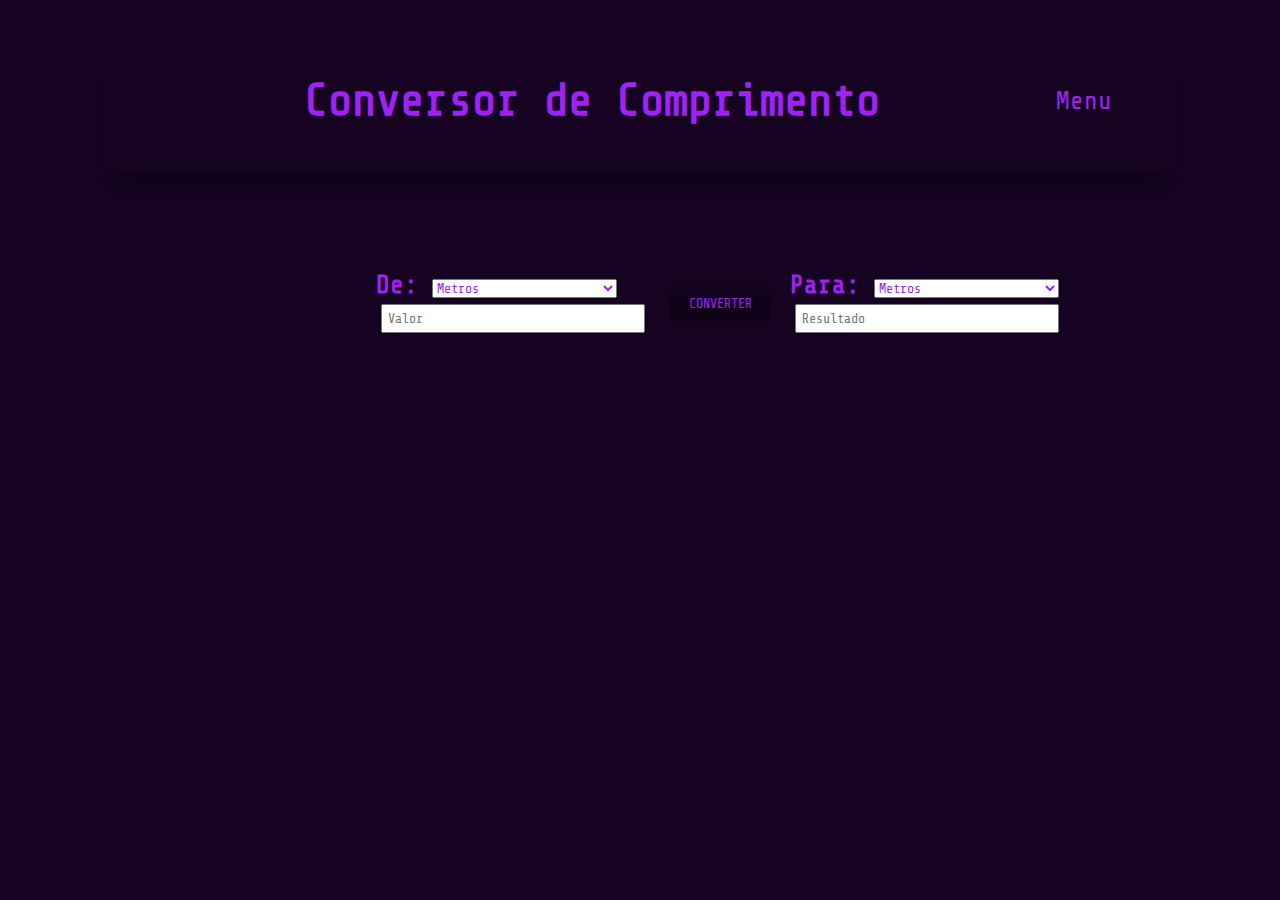
<file: comprimento.html>
<!DOCTYPE html>
<html lang="pt-br">

<head>
    <meta charset="UTF-8">
    <meta name="viewport" content="width=device-width, initial-scale=1.0">
    <link rel="stylesheet" href="./css/comprimento.css">
    <link rel="stylesheet" href="https://cdnjs.cloudflare.com/ajax/libs/font-awesome/6.5.2/css/all.min.css"
        integrity="sha512-SnH5WK+bZxgPHs44uWIX+LLJAJ9/2PkPKZ5QiAj6Ta86w+fsb2TkcmfRyVX3pBnMFcV7oQPJkl9QevSCWr3W6A=="
        crossorigin="anonymous" referrerpolicy="no-referrer" />
    <title> Conversor de Comprimento </title>
</head>

<body>

    <header>

        <div id="nav_bar">
            <i class="fa-solid fa-ruler"> </i>
            <h3 class="titulo"> Conversor de Comprimento </h3>
            <ul id="nav_list">
                <li class="nav-item">
                    <a href="index.html"> Menu </a>
                </li>
            </ul>
        </div>

    </header>

    <main>


        <div class="form">

            <div class="input">
                <label> <strong> De: </strong> </label>
                <select id="cs1">
                    <option value="metros"> Metros </option>
                    <option value="centimetros"> Centímetros </option>
                    <option value="milimetros"> Milímetros </option>
                    <option value="polegadas"> Polegadas </option>
                </select>
            </div>

            <div class="input">
                <input type="number" id="c1" step="0.1" placeholder="Valor">
            </div>

            </div>

            <div class="form">

                <button id="converter" onclick="pegarValor()"> Converter </button>

            </div>

            <div class="form">

                <div class="input">
                    <label> <strong> Para: </strong></label>
                    <select id="cs2">
                        <option value="metros"> Metros </option>
                        <option value="centimetros"> Centímetros </option>
                        <option value="milimetros"> Milímetros </option>
                        <option value="polegadas"> Polegadas </option>
                    </select>
                </div>

                <div class="input">
                    <input type="number" id="c2" step="0.1" placeholder="Resultado" readonly>
                </div>

            </div>

    </main>


    <script src="./js/comprimento.js"> </script>

</body>

</html>
</file>
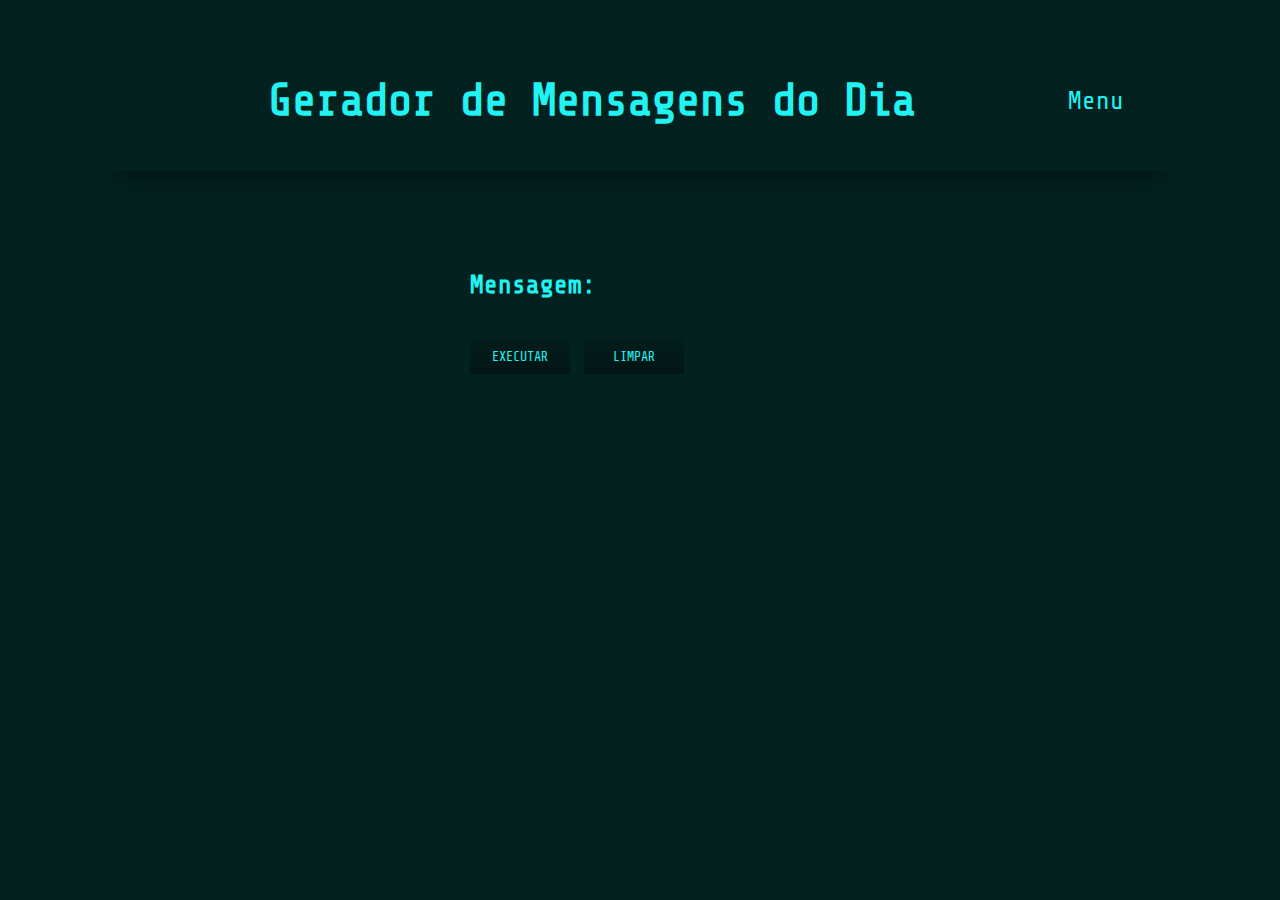
<file: gerador.html>
<!DOCTYPE html>
<html lang="pt-br">
<head>
    <meta charset="UTF-8">
    <meta name="viewport" content="width=device-width, initial-scale=1.0">
    <link rel="stylesheet" href="./css/gerador.css">
    <link rel="stylesheet" href="https://cdnjs.cloudflare.com/ajax/libs/font-awesome/6.5.2/css/all.min.css"
    integrity="sha512-SnH5WK+bZxgPHs44uWIX+LLJAJ9/2PkPKZ5QiAj6Ta86w+fsb2TkcmfRyVX3pBnMFcV7oQPJkl9QevSCWr3W6A=="
    crossorigin="anonymous" referrerpolicy="no-referrer" />
    <title> Gerador de Mensagens do Dia </title>
</head>
<body>

    <header>
        <div id="nav_bar">
            <i class="fa-solid fa-envelope"></i>
            <h3 class="titulo"> Gerador de Mensagens do Dia </h3>
        <ul id="nav_list">
            <li class="nav-item">
                <a href="index.html"> Menu </a>
            </li>
        </ul>
    </div>
    </header>
    
    <main>
        <div class="form">
            <label> <strong> Mensagem: </strong> </label>
            <div id="mensagem">
                <p id="result"></p>
            </div>
            <div id="botao">
                <button id="go">Executar</button>
                <button id="reset">Limpar</button>
            </div>
        </div>
    </main>
    
    <script src="js/gerador.js"></script>
</body>
</html>
</file>
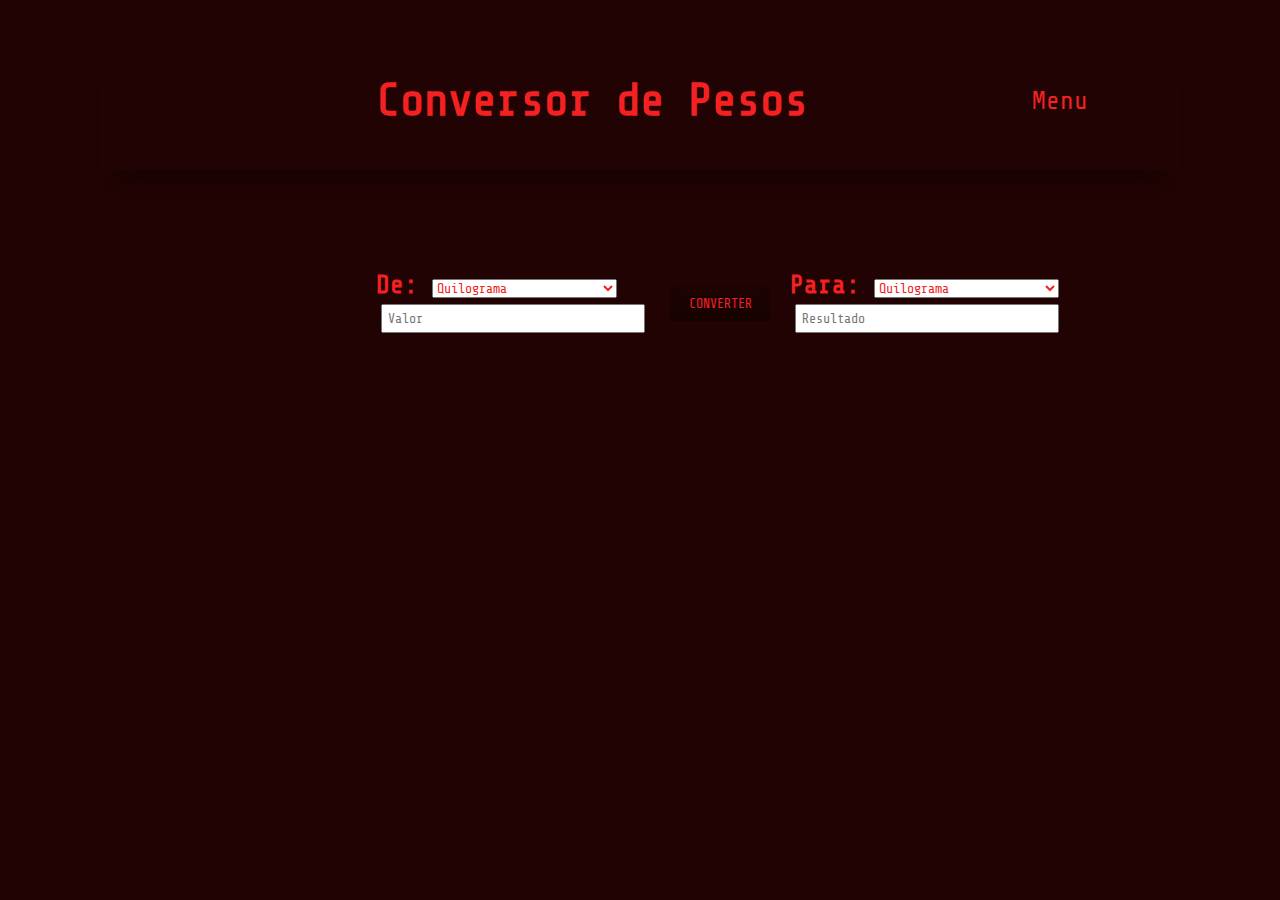
<file: peso.html>
<!DOCTYPE html>
<html lang="en">

<head>
    <meta charset="UTF-8">
    <meta name="viewport" content="width=device-width, initial-scale=1.0">
    <link rel="stylesheet" href="./css/peso.css">
    <link rel="stylesheet" href="https://cdnjs.cloudflare.com/ajax/libs/font-awesome/6.5.2/css/all.min.css"
        integrity="sha512-SnH5WK+bZxgPHs44uWIX+LLJAJ9/2PkPKZ5QiAj6Ta86w+fsb2TkcmfRyVX3pBnMFcV7oQPJkl9QevSCWr3W6A=="
        crossorigin="anonymous" referrerpolicy="no-referrer" />
    <title> Conversor de Pesos </title>
</head>

<body>


    <header>
        <div id="nav_bar">
            <i class="fa-solid fa-dumbbell"></i>
            <h3 class="titulo"> Conversor de Pesos </h3>
            <ul id="nav_list">
                <li class="nav-item">
                    <a href="index.html"> Menu </a>
                </li>
            </ul>
        </div>
    </header>

    <main>

        <div class="form">
            <div class="input">
                <label for="de"> <strong> De: </strong> </label>
                <select name="de" id="de">
                    <option value="1">Quilograma</option>
                    <option value="2">Gramas</option>
                    <option value="3">Libras</option>
                </select>
                <input type="number" step="0.01" id="val" placeholder="Valor">
            </div>
        </div>

        <div class="form">
            <button id="convert">Converter</button>
        </div>

        <div class="form">
            <div class="input">
                <label for="para"> <strong> Para: </strong> </label>
                <select name="para" id="para">
                    <option value="1">Quilograma</option>
                    <option value="2">Gramas</option>
                    <option value="3">Libras</option>
                </select>
                <input type="number" id="result" placeholder="Resultado" readonly>
            </div>
        </div>

    </main>

    <script src="js/peso.js"></script>

</body>

</html>
</file>
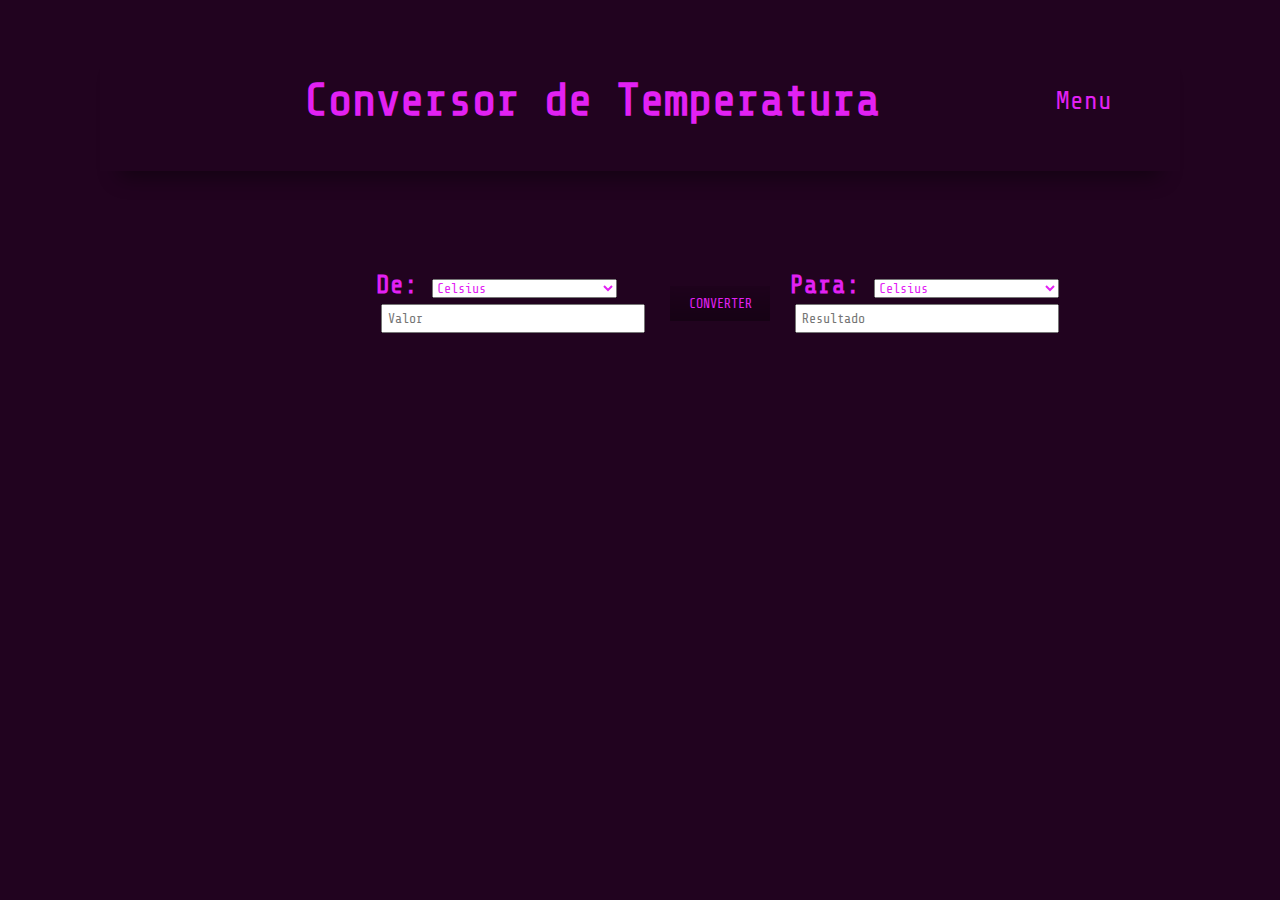
<file: temperatura.html>
<!DOCTYPE html>
<html lang="pt-br">

<head>
    <meta charset="UTF-8">
    <meta name="viewport" content="width=device-width, initial-scale=1.0">
    <link rel="stylesheet" href="./css/temperatura.css">
    <link rel="stylesheet" href="https://cdnjs.cloudflare.com/ajax/libs/font-awesome/6.5.2/css/all.min.css"
        integrity="sha512-SnH5WK+bZxgPHs44uWIX+LLJAJ9/2PkPKZ5QiAj6Ta86w+fsb2TkcmfRyVX3pBnMFcV7oQPJkl9QevSCWr3W6A=="
        crossorigin="anonymous" referrerpolicy="no-referrer" />
    <title> Conversor de Temperatura </title>
</head>

<body>

    <header>
        <div id="nav_bar">
            <i class="fa-solid fa-temperature-three-quarters"> </i>
            <h3 class="titulo"> Conversor de Temperatura </h3>
            <ul id="nav_list">
                <li class="nav-item">
                    <a href="index.html"> Menu </a>
                </li>
            </ul>
        </div>
    </header>


    <main>


        <div class="form">
            <div class="input">
                <label> <strong> De: </strong> </label>
                <select id="t1">
                    <option value="celsius">Celsius</option>
                    <option value="fahrenheit">Fahrenheit</option>
                    <option value="kelvin">Kelvin</option>
                </select>
                <input type="number" step="0.01" id="valTemp" placeholder="Valor">
            </div>
        </div>

        <div class="form">
            <button onclick="pegarValor()">Converter</button>
        </div>


        <div class="form">
            <div class="input">
                <label> <strong> Para: </strong> </label>
                <select id="t2">
                    <option value="celsius">Celsius</option>
                    <option value="fahrenheit">Fahrenheit</option>
                    <option value="kelvin">Kelvin</option>
                </select>
                <input type="text" readonly id="res" placeholder="Resultado">
            </div>
        </div>

    </main>

    <script src="./js/temperatura.js"></script>
</body>

</html>
</file>
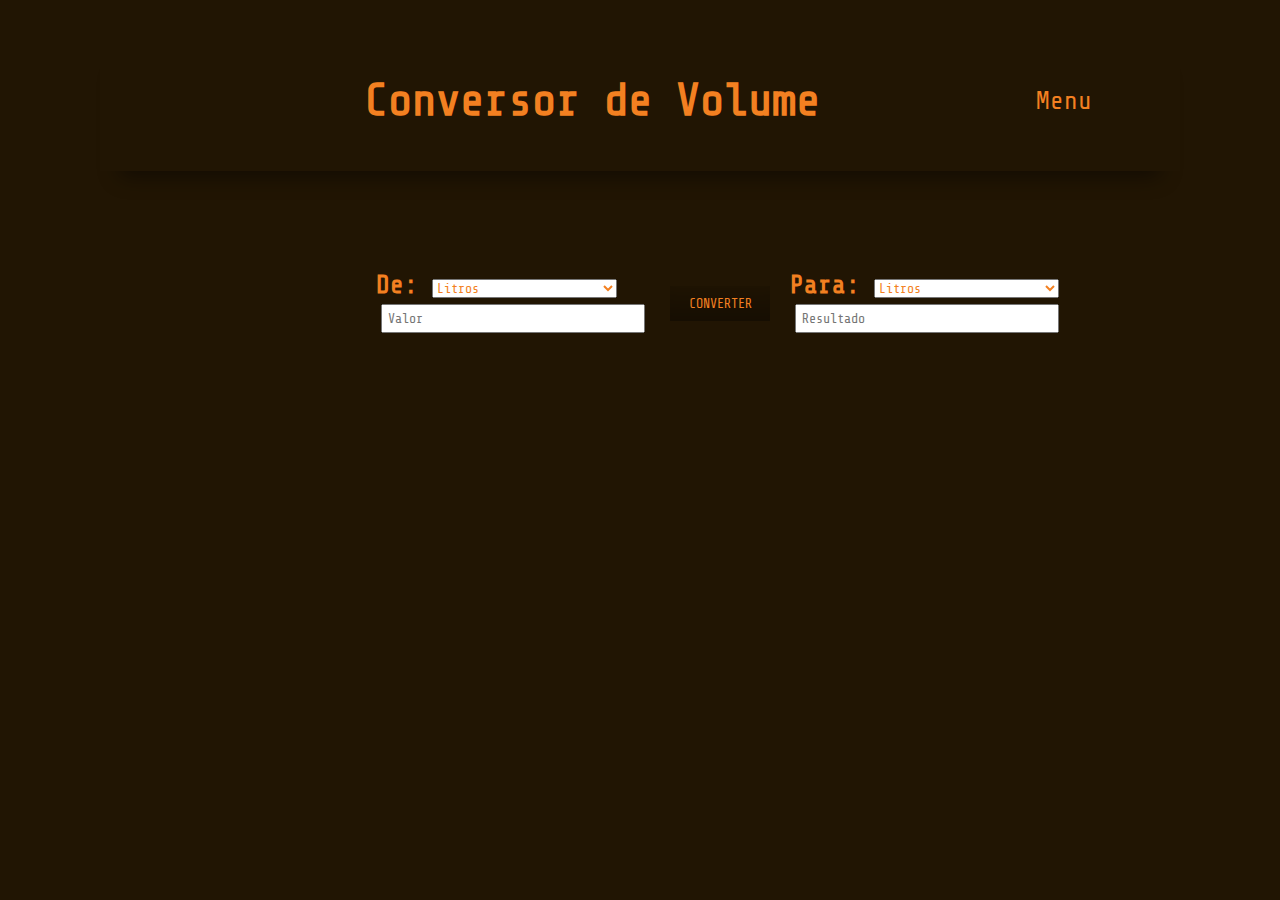
<file: volume.html>
<!DOCTYPE html>
<html lang="pt-br">

<head>
    <meta charset="UTF-8">
    <meta name="viewport" content="width=device-width, initial-scale=1.0">
    <link rel="stylesheet" href="./css/volume.css">
    <link rel="stylesheet" href="https://cdnjs.cloudflare.com/ajax/libs/font-awesome/6.5.2/css/all.min.css"
        integrity="sha512-SnH5WK+bZxgPHs44uWIX+LLJAJ9/2PkPKZ5QiAj6Ta86w+fsb2TkcmfRyVX3pBnMFcV7oQPJkl9QevSCWr3W6A=="
        crossorigin="anonymous" referrerpolicy="no-referrer" />
    <title> Conversor de Volume </title>
</head>

<body>

    <header>
        <div id="nav_bar">
            <i class="fa-solid fa-cube"> </i>
            <h3 class="titulo"> Conversor de Volume </h3>
            <ul id="nav_list">
                <li class="nav-item">
                    <a href="index.html"> Menu </a>
                </li>
            </ul>
        </div>
    </header>

    <main>

        <div class="form">
            <div class="input">
                <label> <strong> De: </strong> </label>
                <select id="v1">
                    <option value="litros">Litros</option>
                    <option value="mililitros">Mililitros</option>
                    <option value="galoes">Galões</option>
                </select>
                <br>
                <input type="number" step="0.01" id="valVol" placeholder="Valor">
            </div>
        </div>

        <div class="form">
            <button onclick="pegarValor()">Converter</button>
        </div>

        <div class="form">
            <div class="input">
                <label> <strong> Para: </strong> </label>
                <select id="v2">
                    <option value="litros">Litros</option>
                    <option value="mililitros">Mililitros</option>
                    <option value="galoes">Galões</option>
                </select>
                <input type="text" readonly id="res" placeholder="Resultado">
            </div>
        </div>

    </main>

    <script src="./js/volume.js"> </script>
</body>

</html>
</file>
<file: css/comprimento.css>
@import url('https://fonts.googleapis.com/css2?family=Share+Tech+Mono&display=swap');


* {
    font-family: "Share Tech Mono", monospace;
    color: #9f21f3;
}

body {

    margin-left: 100px;
    margin-right: 100px;
    background-color: #150321;

}

header {

    box-shadow: rgba(0, 0, 0, 0.45) 0px 25px 20px -20px;
    margin-top: 30px;

}

#nav_bar {

    top: 0;
    gap: 0;
    z-index: 3;
    width: 100%;
    display: flex;
    align-items: center;
    justify-content: space-around;

}

.titulo {

    font-size: 45px;

}

#nav_bar i {

    font-size: 45px;

}

#nav_list {

    align-items: center;
    justify-content: center;
    display: flex;
    list-style: none;

}

#nav_list a {

    text-decoration: none;
    font-size: 25px;

}

#nav_list a:hover{

    color: #592584;
    transition: 0.2s;
    
}


main {

    width: 50%;
    display: flex;
    justify-content: center;
    align-items: center;
    margin-bottom: 35px;
    gap: 20px;
    margin: 100px 350px;

}



.form {

    font-size: 25px;
    justify-content: center;
    align-items: center;
    width: 500px;
    height: 500px;
    display: inline-block;


}

.form select {

    width: 185px;

}


.form input {

    margin: 5px;
    padding: 5px;
    width: 250px;


}

.form button {

    width: 100px;    
    height: 35px;
    margin: 5px auto;
    margin-top: 15px;
    justify-content: center;
    align-items: center;
    display: flex;
    text-decoration: none;
    border-style: none;
    text-transform: uppercase;
    overflow: hidden;
    cursor: pointer;
    transition: 0.5s; 
    background-color: #150321;
    box-shadow: rgba(0, 0, 0, 0.35) 0px -50px 36px -28px inset;}

.form button:hover{

    box-shadow: rgba(140, 46, 170, 0.4) 5px 5px, rgba(140, 46, 170, 0.3) 10px 10px, rgba(140, 46, 170, 0.2) 15px 15px, rgba(140, 46, 170, 0.1) 20px 20px, rgba(140, 46, 170, 0.05) 25px 25px;
    background: #9f21f3;
    color: #592584;
}
</file>
<file: css/gerador.css>
@import url('https://fonts.googleapis.com/css2?family=Share+Tech+Mono&display=swap');


* {
    font-family: "Share Tech Mono", monospace;
    color: #21f3f3;
}

body {

    margin-left: 100px;
    margin-right: 100px;
    background-color: #03211f;

}

header {

    box-shadow: rgba(0, 0, 0, 0.45) 0px 25px 20px -20px;
    margin-top: 30px;

}

#nav_bar {

    top: 0;
    gap: 0;
    z-index: 3;
    width: 100%;
    display: flex;
    align-items: center;
    justify-content: space-around;

}

.titulo {

    font-size: 45px;

}

#nav_bar i {

    font-size: 45px;

}

#nav_list {

    align-items: center;
    justify-content: center;
    display: flex;
    list-style: none;

}

#nav_list a {

    text-decoration: none;
    font-size: 25px;

}

#nav_list a:hover{

    color: #257984;
    transition: 0.2s;
    
}


main {

    width: 50%;
    display: flex;
    justify-content: center;
    align-items: center;
    margin-bottom: 35px;
    gap: 20px;
    margin: 100px 350px;

}

.form {

    font-size: 25px;
    justify-content: center;
    align-items: center;
    width: 500px;
    height: 500px;


}

.form button {

    width: 100px;    
    height: 35px;
    margin: 5px auto;
    margin-top: 15px;
    justify-content: center;
    align-items: center;
    display: inline-block;
    text-decoration: none;
    border-style: none;
    text-transform: uppercase;
    overflow: hidden;
    cursor: pointer;
    transition: 0.5s; 
    background-color: #03211f;
    box-shadow: rgba(0, 0, 0, 0.35) 0px -50px 36px -28px inset;}

    .form button:hover{

        width: 110px;
        height: 45px;
    }
</file>
<file: css/peso.css>
@import url('https://fonts.googleapis.com/css2?family=Share+Tech+Mono&display=swap');


* {
    font-family: "Share Tech Mono", monospace;
    color: #f32121;
}

body {

    margin-left: 100px;
    margin-right: 100px;
    background-color: #210303;

}

header {

    box-shadow: rgba(0, 0, 0, 0.45) 0px 25px 20px -20px;
    margin-top: 30px;

}

#nav_bar {

    top: 0;
    gap: 0;
    z-index: 3;
    width: 100%;
    display: flex;
    align-items: center;
    justify-content: space-around;

}

.titulo {

    font-size: 45px;

}

#nav_bar i {

    font-size: 45px;

}

#nav_list {

    align-items: center;
    justify-content: center;
    display: flex;
    list-style: none;

}

#nav_list a {

    text-decoration: none;
    font-size: 25px;

}

#nav_list a:hover{

    color: #842525;
    transition: 0.2s;
    
}


main {

    width: 50%;
    display: flex;
    justify-content: center;
    align-items: center;
    margin-bottom: 35px;
    gap: 20px;
    margin: 100px 350px;

}



.form {

    font-size: 25px;
    justify-content: center;
    align-items: center;
    width: 500px;
    height: 500px;
    display: inline-block;


}

.form select {

    width: 185px;

}


.form input {

    margin: 5px;
    padding: 5px;
    width: 250px;


}

.form button {

    width: 100px;    
    height: 35px;
    margin: 5px auto;
    margin-top: 15px;
    justify-content: center;
    align-items: center;
    display: flex;
    text-decoration: none;
    border-style: none;
    text-transform: uppercase;
    overflow: hidden;
    cursor: pointer;
    transition: 0.5s; 
    background-color: #210303;
    box-shadow: rgba(0, 0, 0, 0.35) 0px -50px 36px -28px inset;}


.form button:hover{

    box-shadow: rgba(170, 46, 46, 0.4) 5px 5px, rgba(170, 46, 46, 0.3) 10px 10px, rgba(170, 46, 46, 0.2) 15px 15px, rgba(170, 46, 46, 0.1) 20px 20px, rgba(170, 46, 46, 0.05) 25px 25px;
    background: #f32121;
    color: #842525;
}
</file>
<file: css/temperatura.css>
@import url('https://fonts.googleapis.com/css2?family=Share+Tech+Mono&display=swap');


* {
    font-family: "Share Tech Mono", monospace;
    color: #e221f3;
}

body {

    margin-left: 100px;
    margin-right: 100px;
    background-color: #21031f;

}

header {

    box-shadow: rgba(0, 0, 0, 0.45) 0px 25px 20px -20px;
    margin-top: 30px;

}

#nav_bar {

    top: 0;
    gap: 0;
    z-index: 3;
    width: 100%;
    display: flex;
    align-items: center;
    justify-content: space-around;

}

.titulo {

    font-size: 45px;

}

#nav_bar i {

    font-size: 45px;

}

#nav_list {

    align-items: center;
    justify-content: center;
    display: flex;
    list-style: none;

}

#nav_list a {

    text-decoration: none;
    font-size: 25px;

}

#nav_list a:hover{

    color: #842584;
    transition: 0.2s;
    
}


main {

    width: 50%;
    display: flex;
    justify-content: center;
    align-items: center;
    margin-bottom: 35px;
    gap: 20px;
    margin: 100px 350px;

}



.form {

    font-size: 25px;
    justify-content: center;
    align-items: center;
    width: 500px;
    height: 500px;
    display: inline-block;


}

.form select {

    width: 185px;

}


.form input {

    margin: 5px;
    padding: 5px;
    width: 250px;


}

.form button {

    width: 100px;    
    height: 35px;
    margin: 5px auto;
    margin-top: 15px;
    justify-content: center;
    align-items: center;
    display: flex;
    text-decoration: none;
    border-style: none;
    text-transform: uppercase;
    overflow: hidden;
    cursor: pointer;
    transition: 0.5s; 
    background-color: #21031f;
    box-shadow: rgba(0, 0, 0, 0.35) 0px -50px 36px -28px inset;}

.form button:hover{

    box-shadow: rgba(160, 46, 170, 0.4) 5px 5px, rgba(160, 46, 170, 0.3) 10px 10px, rgba(160, 46, 170, 0.2) 15px 15px, rgba(160, 46, 170, 0.1) 20px 20px, rgba(160, 46, 170, 0.05) 25px 25px;
    background: #e221f3;
    color: #842584;
}
</file>
<file: css/volume.css>
@import url('https://fonts.googleapis.com/css2?family=Share+Tech+Mono&display=swap');


* {
    font-family: "Share Tech Mono", monospace;
    color: #f38021;
}

body {

    margin-left: 100px;
    margin-right: 100px;
    background-color: #211503;

}

header {

    box-shadow: rgba(0, 0, 0, 0.45) 0px 25px 20px -20px;
    margin-top: 30px;

}

#nav_bar {

    top: 0;
    gap: 0;
    z-index: 3;
    width: 100%;
    display: flex;
    align-items: center;
    justify-content: space-around;

}

.titulo {

    font-size: 45px;

}

#nav_bar i {

    font-size: 45px;

}

#nav_list {

    align-items: center;
    justify-content: center;
    display: flex;
    list-style: none;

}

#nav_list a {

    text-decoration: none;
    font-size: 25px;

}

#nav_list a:hover{

    color: #844b25;
    transition: 0.2s;
    
}


main {

    width: 50%;
    display: flex;
    justify-content: center;
    align-items: center;
    margin-bottom: 35px;
    gap: 20px;
    margin: 100px 350px;

}



.form {

    font-size: 25px;
    justify-content: center;
    align-items: center;
    width: 500px;
    height: 500px;
    display: inline-block;


}

.form select {

    width: 185px;

}


.form input {

    margin: 5px;
    padding: 5px;
    width: 250px;


}

.form button {

    width: 100px;    
    height: 35px;
    margin: 5px auto;
    margin-top: 15px;
    justify-content: center;
    align-items: center;
    display: flex;
    text-decoration: none;
    border-style: none;
    text-transform: uppercase;
    overflow: hidden;
    cursor: pointer;
    transition: 0.5s; 
    background-color: #211503;
    box-shadow: rgba(0, 0, 0, 0.35) 0px -50px 36px -28px inset;}


.form button:hover{

    box-shadow: rgba(170, 116, 46, 0.4) 5px 5px, rgba(170, 116, 46, 0.3) 10px 10px, rgba(170, 116, 46, 0.2) 15px 15px, rgba(170, 116, 46, 0.1) 20px 20px, rgba(170, 116, 46, 0.05) 25px 25px;
    background: #f38021;
    color: #844b25;
}
</file>
